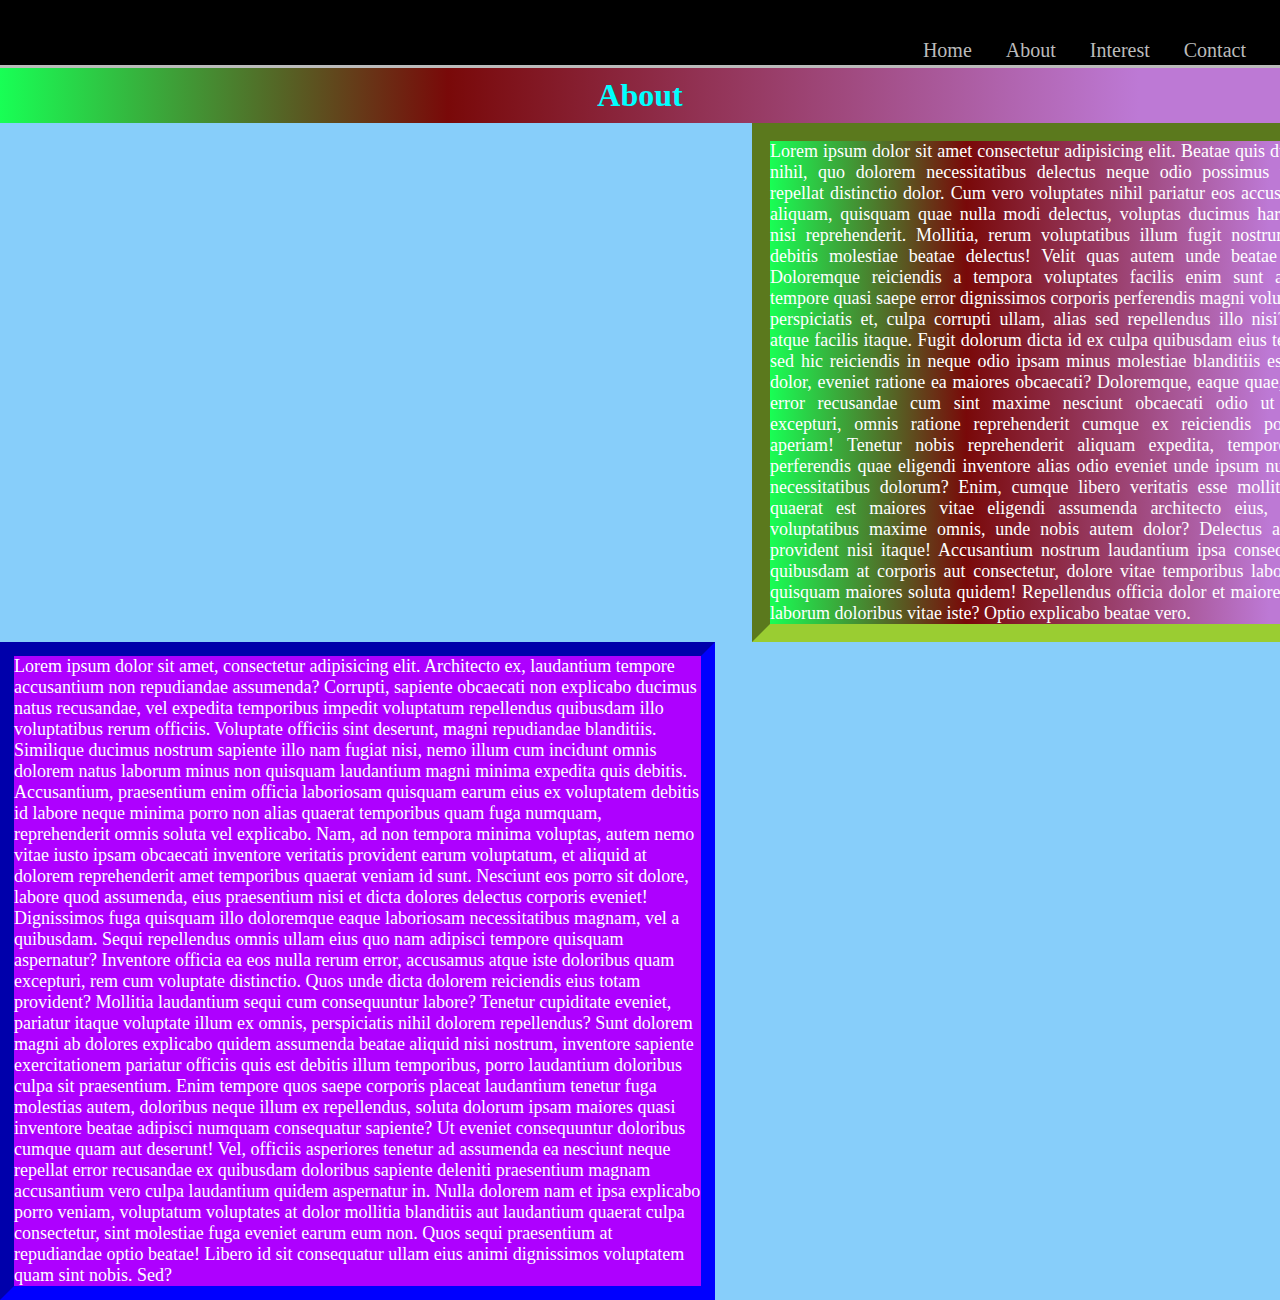
<file: about.html>
<!DOCTYPE html>
<html lang="en">
<head>
    <link rel="stylesheet" href="style.css">
    <meta charset="UTF-8">
    <meta http-equiv="X-UA-Compatible" content="IE=edge">
    <meta name="viewport" content="width=, initial-scale=1.0">
    <title>About</title>
</head>
<section class="header">


    <div class="main">
       
        <div class="navbar">
            <nav>
            <ul>
              
                    <div class="atags">
           <li class="list">   <a class="a1" href="contact.html">Contact</li></a>
           <li class="list">  <a href="interest.html" class="a1" >Interest</li></a></li>
           <li class="list"> <a href="about.html" class="a1" >About</li></a></li>
           <li class="list"> <a href="index.html" class="a1" >Home</li></a></li>
          
        </div>
            </ul>
            
        </nav>
        
        </div>
        </div>
<body bgcolor="lightskyblue">
<div class="about">
    <h1 class="h11">About</h1>
  
    <div class="paragraph1">
    <p class="p1" align="justify"> Lorem ipsum dolor sit amet consectetur adipisicing elit. Beatae quis ducimus nihil, quo dolorem necessitatibus delectus neque odio possimus ut vel, repellat distinctio dolor. Cum vero voluptates nihil pariatur eos accusantium aliquam, quisquam quae nulla modi delectus, voluptas ducimus harum est nisi reprehenderit. Mollitia, rerum voluptatibus illum fugit nostrum quia debitis molestiae beatae delectus! Velit quas autem unde beatae iusto? Doloremque reiciendis a tempora voluptates facilis enim sunt adipisci tempore quasi saepe error dignissimos corporis perferendis magni voluptatum perspiciatis et, culpa corrupti ullam, alias sed repellendus illo nisi? Nihil atque facilis itaque. Fugit dolorum dicta id ex culpa quibusdam eius tempora sed hic reiciendis in neque odio ipsam minus molestiae blanditiis est modi dolor, eveniet ratione ea maiores obcaecati? Doloremque, eaque quae, fugiat error recusandae cum sint maxime nesciunt obcaecati odio ut autem excepturi, omnis ratione reprehenderit cumque ex reiciendis possimus aperiam! Tenetur nobis reprehenderit aliquam expedita, tempore quia perferendis quae eligendi inventore alias odio eveniet unde ipsum nulla qui necessitatibus dolorum? Enim, cumque libero veritatis esse mollitia rem quaerat est maiores vitae eligendi assumenda architecto eius, aliquid voluptatibus maxime omnis, unde nobis autem dolor? Delectus ab fuga provident nisi itaque! Accusantium nostrum laudantium ipsa consequuntur quibusdam at corporis aut consectetur, dolore vitae temporibus laboriosam quisquam maiores soluta quidem! Repellendus officia dolor et maiores natus laborum doloribus vitae iste? Optio explicabo beatae vero.</p>
</div>
<div class="paragraph2">
    <p class="p2">
    Lorem ipsum dolor sit amet, consectetur adipisicing elit. Architecto ex, laudantium tempore accusantium non repudiandae assumenda? Corrupti, sapiente obcaecati non explicabo ducimus natus recusandae, vel expedita temporibus impedit voluptatum repellendus quibusdam illo voluptatibus rerum officiis. Voluptate officiis sint deserunt, magni repudiandae blanditiis. Similique ducimus nostrum sapiente illo nam fugiat nisi, nemo illum cum incidunt omnis dolorem natus laborum minus non quisquam laudantium magni minima expedita quis debitis. Accusantium, praesentium enim officia laboriosam quisquam earum eius ex voluptatem debitis id labore neque minima porro non alias quaerat temporibus quam fuga numquam, reprehenderit omnis soluta vel explicabo. Nam, ad non tempora minima voluptas, autem nemo vitae iusto ipsam obcaecati inventore veritatis provident earum voluptatum, et aliquid at dolorem reprehenderit amet temporibus quaerat veniam id sunt. Nesciunt eos porro sit dolore, labore quod assumenda, eius praesentium nisi et dicta dolores delectus corporis eveniet! Dignissimos fuga quisquam illo doloremque eaque laboriosam necessitatibus magnam, vel a quibusdam. Sequi repellendus omnis ullam eius quo nam adipisci tempore quisquam aspernatur? Inventore officia ea eos nulla rerum error, accusamus atque iste doloribus quam excepturi, rem cum voluptate distinctio. Quos unde dicta dolorem reiciendis eius totam provident? Mollitia laudantium sequi cum consequuntur labore? Tenetur cupiditate eveniet, pariatur itaque voluptate illum ex omnis, perspiciatis nihil dolorem repellendus? Sunt dolorem magni ab dolores explicabo quidem assumenda beatae aliquid nisi nostrum, inventore sapiente exercitationem pariatur officiis quis est debitis illum temporibus, porro laudantium doloribus culpa sit praesentium. Enim tempore quos saepe corporis placeat laudantium tenetur fuga molestias autem, doloribus neque illum ex repellendus, soluta dolorum ipsam maiores quasi inventore beatae adipisci numquam consequatur sapiente? Ut eveniet consequuntur doloribus cumque quam aut deserunt! Vel, officiis asperiores tenetur ad assumenda ea nesciunt neque repellat error recusandae ex quibusdam doloribus sapiente deleniti praesentium magnam accusantium vero culpa laudantium quidem aspernatur in. Nulla dolorem nam et ipsa explicabo porro veniam, voluptatum voluptates at dolor mollitia blanditiis aut laudantium quaerat culpa consectetur, sint molestiae fuga eveniet earum eum non. Quos sequi praesentium at repudiandae optio beatae! Libero id sit consequatur ullam eius animi dignissimos voluptatem quam sint nobis. Sed?
</p>
</div>
</div>
</body>
</html>
</file>
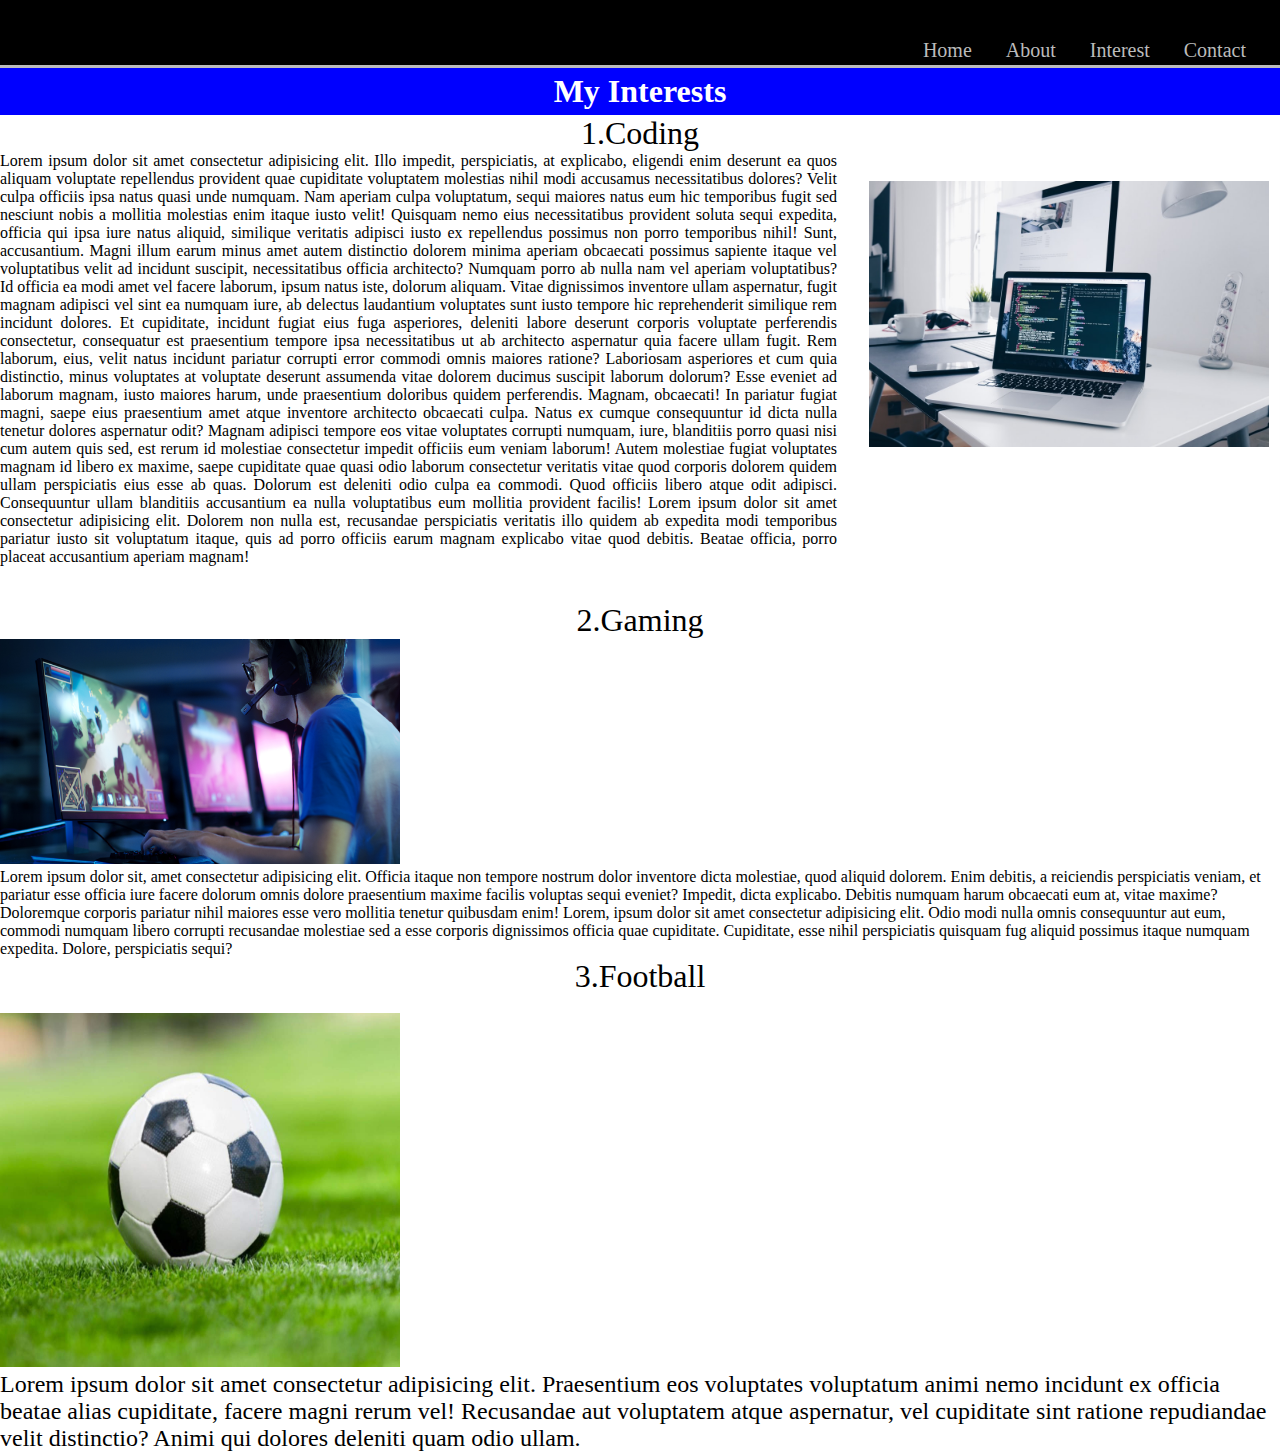
<file: interest.html>
<!DOCTYPE html>
<html lang="en">
    <head>
        <link rel="stylesheet" href="style.css">
        <meta charset="UTF-8">
    <meta http-equiv="X-UA-Compatible" content="IE=edge">
    <meta name="viewport" content="width=device-width, initial-scale=1.0">
    <title>Interest</title>
</head>
<body>
    <div class="navbar">
        <nav>
        <ul>
          
                <div class="atags">
       <li class="list">   <a class="a1" href="contact.html">Contact</li></a>
       <li class="list">  <a href="interest.html" class="a1" >Interest</li></a></li>
       <li class="list"> <a href="about.html" class="a1" >About</li></a></li>
       <li class="list"> <a href="index.html" class="a1" >Home</li></a></li>
      
    </div>
        </ul>
        
    </nav>
    
    </div>
    </div>
    <div class="main">
        <section class="main1">
            <h1 class="h12">My Interests</h1>
            <div class="coding1">
            <span class="coding">1.Coding</span><br></div>
       

      
            <p class="coding4"> Lorem ipsum dolor sit amet consectetur adipisicing elit. Illo impedit, perspiciatis, at explicabo, eligendi enim deserunt ea quos aliquam voluptate repellendus provident quae cupiditate voluptatem molestias nihil modi accusamus necessitatibus dolores? Velit culpa officiis ipsa natus quasi unde numquam. Nam aperiam culpa voluptatum, sequi maiores natus eum hic temporibus fugit sed nesciunt nobis a mollitia molestias enim itaque iusto velit! Quisquam nemo eius necessitatibus provident soluta sequi expedita, officia qui ipsa iure natus aliquid, similique veritatis adipisci iusto ex repellendus possimus non porro temporibus nihil! Sunt, accusantium. Magni illum earum minus amet autem distinctio dolorem minima aperiam obcaecati possimus sapiente itaque vel voluptatibus velit ad incidunt suscipit, necessitatibus officia architecto? Numquam porro ab nulla nam vel aperiam voluptatibus? Id officia ea modi amet vel facere laborum, ipsum natus iste, dolorum aliquam. Vitae dignissimos inventore ullam aspernatur, fugit magnam adipisci vel sint ea numquam iure, ab delectus laudantium voluptates sunt iusto tempore hic reprehenderit similique rem incidunt dolores. Et cupiditate, incidunt fugiat eius fuga asperiores, deleniti labore deserunt corporis voluptate perferendis consectetur, consequatur est praesentium tempore ipsa necessitatibus ut ab architecto aspernatur quia facere ullam fugit. Rem laborum, eius, velit natus incidunt pariatur corrupti error commodi omnis maiores ratione? Laboriosam asperiores et cum quia distinctio, minus voluptates at voluptate deserunt assumenda vitae dolorem ducimus suscipit laborum dolorum? Esse eveniet ad laborum magnam, iusto maiores harum, unde praesentium doloribus quidem perferendis. Magnam, obcaecati! In pariatur fugiat magni, saepe eius praesentium amet atque inventore architecto obcaecati culpa. Natus ex cumque consequuntur id dicta nulla tenetur dolores aspernatur odit? Magnam adipisci tempore eos vitae voluptates corrupti numquam, iure, blanditiis porro quasi nisi cum autem quis sed, est rerum id molestiae consectetur impedit officiis eum veniam laborum! Autem molestiae fugiat voluptates magnam id libero ex maxime, saepe cupiditate quae quasi odio laborum consectetur veritatis vitae quod corporis dolorem quidem ullam perspiciatis eius esse ab quas. Dolorum est deleniti odio culpa ea commodi. Quod officiis libero atque odit adipisci. Consequuntur ullam blanditiis accusantium ea nulla voluptatibus eum mollitia provident facilis! Lorem ipsum dolor sit amet consectetur adipisicing elit. Dolorem non nulla est, recusandae perspiciatis veritatis illo quidem ab expedita modi temporibus pariatur iusto sit voluptatum itaque, quis ad porro officiis earum magnam explicabo vitae quod debitis. Beatae officia, porro placeat accusantium aperiam magnam!</p><br>
            <img class="coding3" src="coding.jpg" align="right"><br>
            <div class="gamingtext1">
            <span class="gamingtext">2.Gaming</span><br>
        </div>
            <img class="gaming" src="gaming.jpg" ><br>
            <span class="gaming2">Lorem ipsum dolor sit, amet consectetur adipisicing elit. Officia itaque non tempore nostrum dolor inventore dicta molestiae, quod aliquid dolorem. Enim debitis, a reiciendis perspiciatis veniam, et pariatur esse officia iure facere dolorum omnis dolore praesentium maxime facilis voluptas sequi eveniet? Impedit, dicta explicabo. Debitis numquam harum obcaecati eum at, vitae maxime? Doloremque corporis pariatur nihil maiores esse vero mollitia tenetur quibusdam enim! Lorem, ipsum dolor sit amet consectetur adipisicing elit. Odio modi nulla omnis consequuntur aut eum, commodi numquam libero corrupti recusandae molestiae sed a esse corporis dignissimos officia quae cupiditate. Cupiditate, esse nihil perspiciatis quisquam fug aliquid possimus itaque numquam expedita. Dolore, perspiciatis sequi?</span><br>
        <div class="football1st">
            <span class="football">3.Football</span>
        </div><br>
            <img class="football1" src="jpg.jpg"><br>
            <span class="football2">
                Lorem ipsum dolor sit amet consectetur adipisicing elit. Praesentium eos voluptates voluptatum animi nemo incidunt ex officia beatae alias cupiditate, facere magni rerum vel! Recusandae aut voluptatem atque aspernatur, vel cupiditate sint ratione repudiandae velit distinctio? Animi qui dolores deleniti quam odio ullam.
            </span>
    
        

            
        </section>
    </div>
</body>
</html>
</file>
<file: style.css>
/* Fonts */
@import url('https://fonts.googleapis.com/css2?family=Hind+Siliguri:wght@300;500;600&display=swap');
@import url('https://fonts.googleapis.com/css2?family=Prompt:wght@800&display=swap');
@import url('https://fonts.googleapis.com/css2?family=Abril+Fatface&display=swap');
@import url('https://fonts.googleapis.com/css2?family=Abril+Fatface&family=Roboto+Condensed:ital,wght@0,300;0,700;1,300&display=swap');
@import url('https://fonts.googleapis.com/css2?family=Recursive:wght@600;700;900&display=swap');
*{
    box-sizing: border-box;
    margin: 0px;
    padding: 0px;
}
.img1{

    float: right;
    margin-top: 0;
    padding-top: 1px;
    height: 512px;
    padding-right: 108px;
    
}
.introduction{
padding-top: 41px;
    font-size: 5em;
}
.sabalthapa{
    padding-top: 32px;
}
.tag{
    padding-bottom: 0px;
    margin-top: 3px;
    font-size: 2em;
  
}
.list{
    float: right;
    padding-right: 34px;
    padding-top: 25px;
 
}
ul{
    list-style: none;
    text-decoration: none;
}
.atags{
    padding-bottom: 3px;
    overflow:hidden;
  

}
.navbar{
    border-bottom: solid #bbb;
    padding-top: 14px;
    background-color: currentColor;
}
.a1{
    list-style: none;
    text-decoration: none;
    color: #bbb;
 
    font-size: 20px;

}
.a1:hover{
    text-decoration: underline;
    color: white;
    text-decoration-color: blue;
    
}
.atag2{
    color:#bbb;
}
.hello{
    color: rgb(78, 78, 235);
    font-family: 'Prompt', sans-serif;
    padding-left: 24px;
}
.name{
    color: rgb(198, 78, 235);
    font-family: 'Prompt', sans-serif;
    padding-left:24px;
    
}
.welcome{
    color: rgb(165, 245, 99);
    font-family: 'Prompt', sans-serif;
    padding-left: 24px;
}
.tomywebsite{
    color:rgb(194, 47, 121);
    font-family: 'Prompt', sans-serif;
    padding-left: 24px;
}
#bx{
    font-size: 40px;
}
.github{
    text-decoration: none;
    list-style: none;
    color: black;
    padding-right: 12px;

}
.facebook{
    padding-right: 12px;
}
.fafaicons{
 
    margin-top: 8px;
    margin-right: 26px;
    padding-left: 24px;

}

.h11{
    background : linear-gradient(90deg, rgba(24,255,85,1) 0%, rgba(121,9,9,1) 35%, rgba(189,121,213,1) 89%);
    padding-top:9px;
    padding-bottom: 9px;
    text-align: center;
  color: aqua;
  font-size: 2em;

}

.p1{
    width: 597px;
    background : linear-gradient(90deg, rgba(24,255,85,1) 0%, rgba(121,9,9,1) 35%, rgba(189,121,213,1) 89%);
    border: inset yellowgreen;
    border-width: 18px;
    color: white;
    font-size: 18px;
    font-family: ui-serif;
    margin-left: 752px;
}
.paragraph2{
    border: inset blue;
    width: 715px;
    border-width: 14px;
}
.p2{
    background: #ae00ff;
    color: white;
    font-size: 18px;
}
.h12{
    background-color: blue;
    color: White;
    text-align: center;
    padding: 5px;
}

.mainform {
    border: solid 5px;
    margin-right: 532px;
    border-color: rgb(140, 0, 255);
    margin-left: 530px;
    padding-left: 13px;
    margin-top: 2em;
    padding-bottom: 21px;
}
input.one {
    width: 217px;
    padding: 12px;
    margin-left: 12px;
    border-radius: 10px;
}

input.two{
    width: 217px;
    padding: 12px;
    margin-left: 12px;
    border-radius: 10px; 
}
textarea{
    margin-left: 11px;
    resize: none;
    height: 100px;
    width: 250px;
}

.body1{
    background-image:url(formbackground.jpg);
}
.btn1 {
    color: white;
    margin-left: 10px;
    padding-bottom: 9px;
    width: 233px;
    padding-top: 15px;
    border-radius: 7px;
    background: #3e3eff;
    border: none;
    font-size: 12px;
    font-family:  Verdana, Geneva, Tahoma, sans-serif;
    font-weight: 100;
    margin: top 10px;
}
.btn1:hover {
    color: #00ff2b;
    background: blue;
    font-weight: 700;
    font-size: 15px;
    font-family:  Verdana, Geneva, Tahoma, sans-serif;
}
label{
    font-family:'Abril Fatface', cursive;
    color:rgb(61, 98, 19);
    font-size: 19px;
}
.two:active{
    background: #bbb;
}
.two{
    font-family:'Abril Fatface', cursive;
    font-size: 18px;
}
.one{
    font-family:'Abril Fatface', cursive;
    font-size: 18px;
}
.one:hover{
    background: #bbb;

font-family:  'Abril Fatface', cursive;

}
img.coding3 {
    width: 400px;
margin: 0px;
padding: 0px;
margin-top: -403px;
margin-right: 11px;
}
.coding4{
    padding-right: 443px;
    text-align: justify;

}
.coding{
    font-size: 23px;
    
 font-size: 2em;
    font-family: Verdana;
    color:black;

}
.coding1{
    justify-content: center;
    align-items: center;
    text-align: center;
}
                                          /* Gaming */
.gaming{
    width: 400px;
}
.gamingtext{
    font-size: 2em;
    text-align: center;
    justify-content: center;
    align-items: center;

}
.gamingtext1{
    text-align: center;
    justify-content: center;
    align-items: center;

}
.gaming1{
font-size: 23px;
font-family: 'Abril Fatface', cursive;;
}
                              /* Football */
   .football1 {
height: 354px;
width: 400px;;

 }
 .football2{
font-size: 24px;


  }
  .football{
      font-size: 2em;
  
  }
  .football1st{
    text-align: center;
      justify-content: center;
  }
</file>
